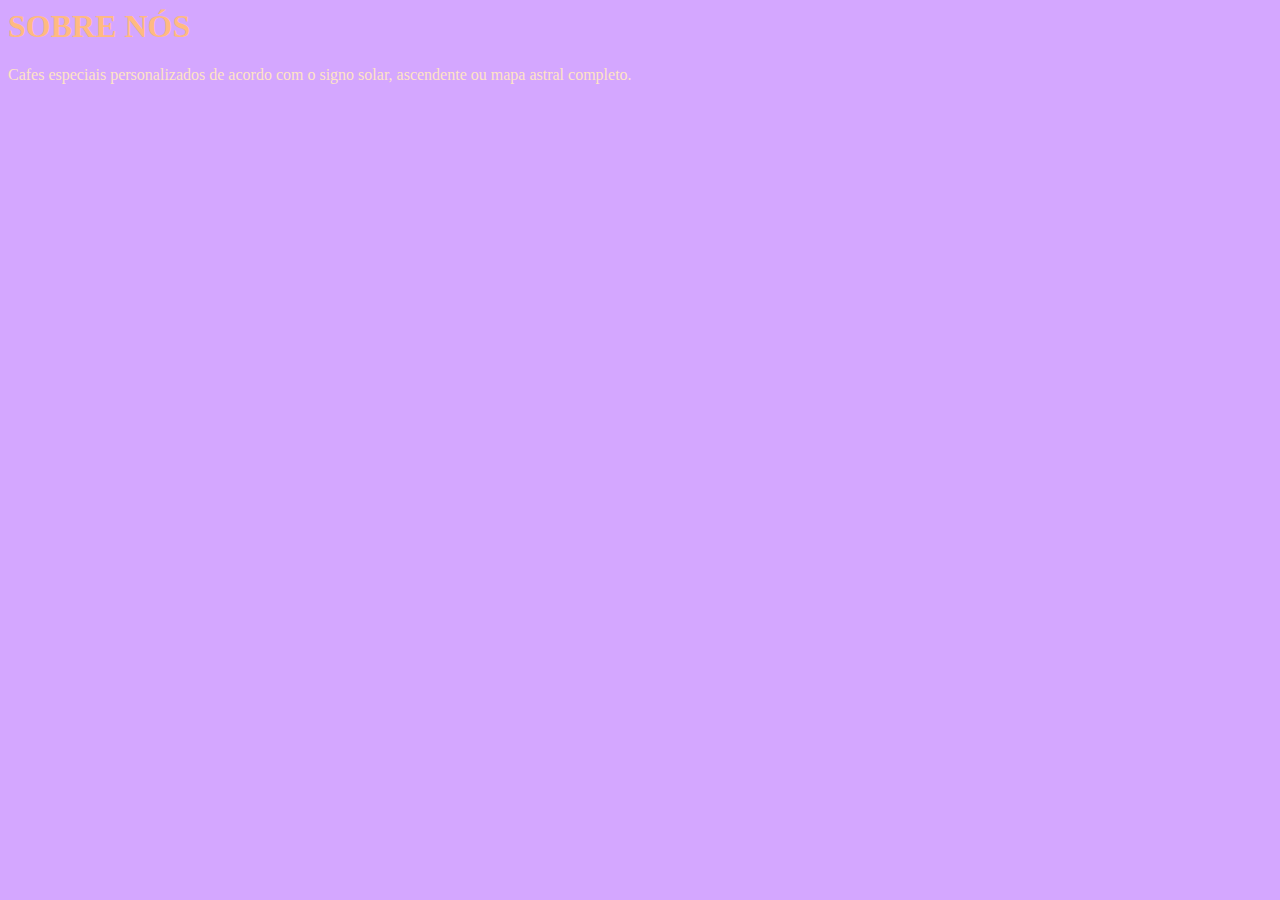
<file: SOBRENOS.HTML>
<HTML:5><!DOCTYPE html>
<html lang="pt">
<head>
    <meta charset="UTF-8">
    <meta name="viewport" content="width=device-width, initial-scale=1.0">
    <title>Sobre Nós</title>
    <link rel="stylesheet" href="style.css">
</head>
<body>
    <h1> SOBRE NÓS</h1>
    <p>Cafes especiais personalizados de acordo com o signo solar, ascendente ou mapa astral completo.</p>
    
</body>
</html></HTML:5>
</file>
<file: style.css>
body{
background-color: rgb(212, 167, 255);
color:bisque;
}

img{
width: 300px;
}
h1 { color: rgb(255, 186, 129);}
a {font-family: fantasy;}
</file>
